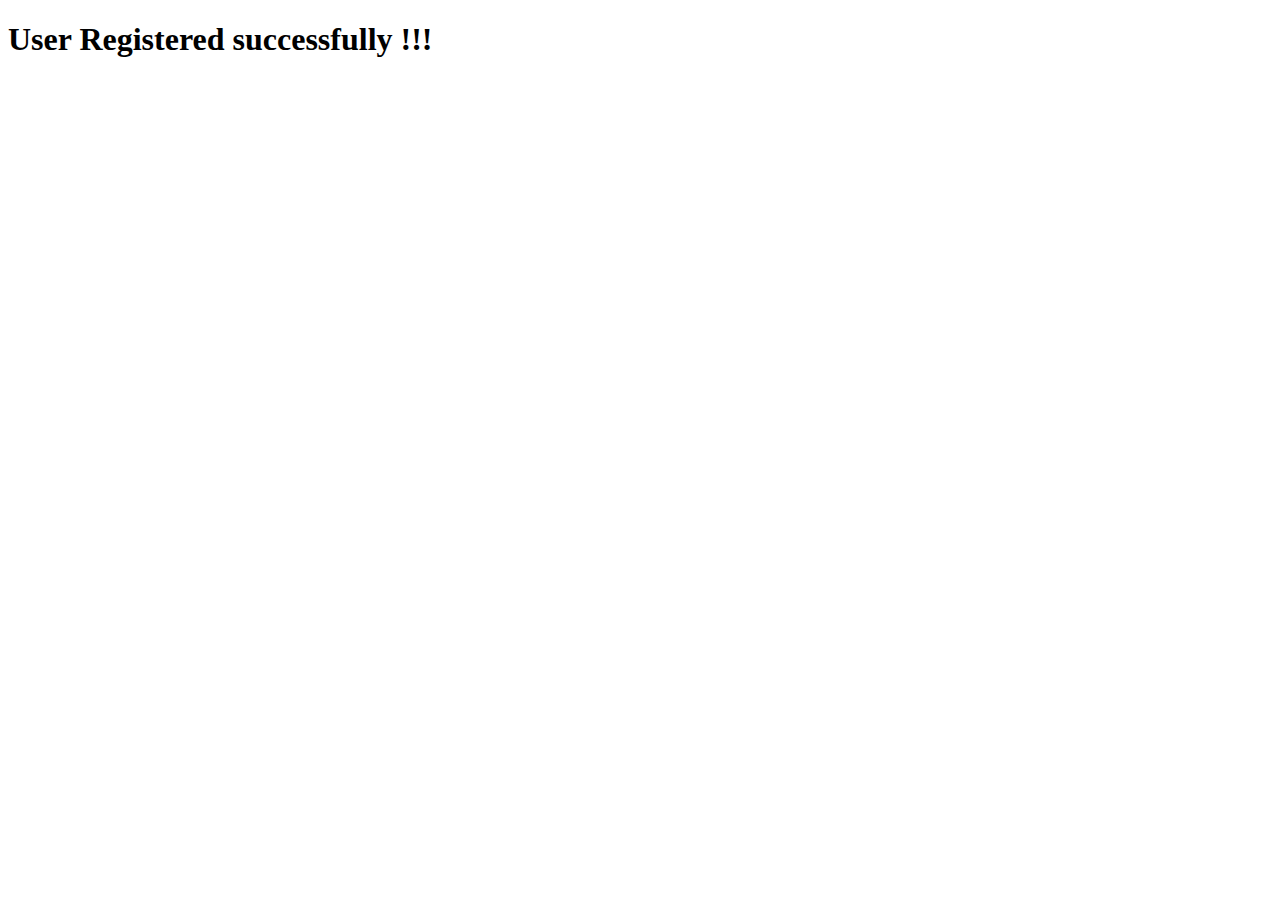
<file: templates/index.html>
<!DOCTYPE html>
<html lang="en">
<head>
    <meta charset="UTF-8">
    <meta name="viewport" content="width=device-width, initial-scale=1.0">
    <title>Document</title>
</head>
<body>
    <h1>User Registered successfully !!!</h1>
</body>
</html>
</file>
